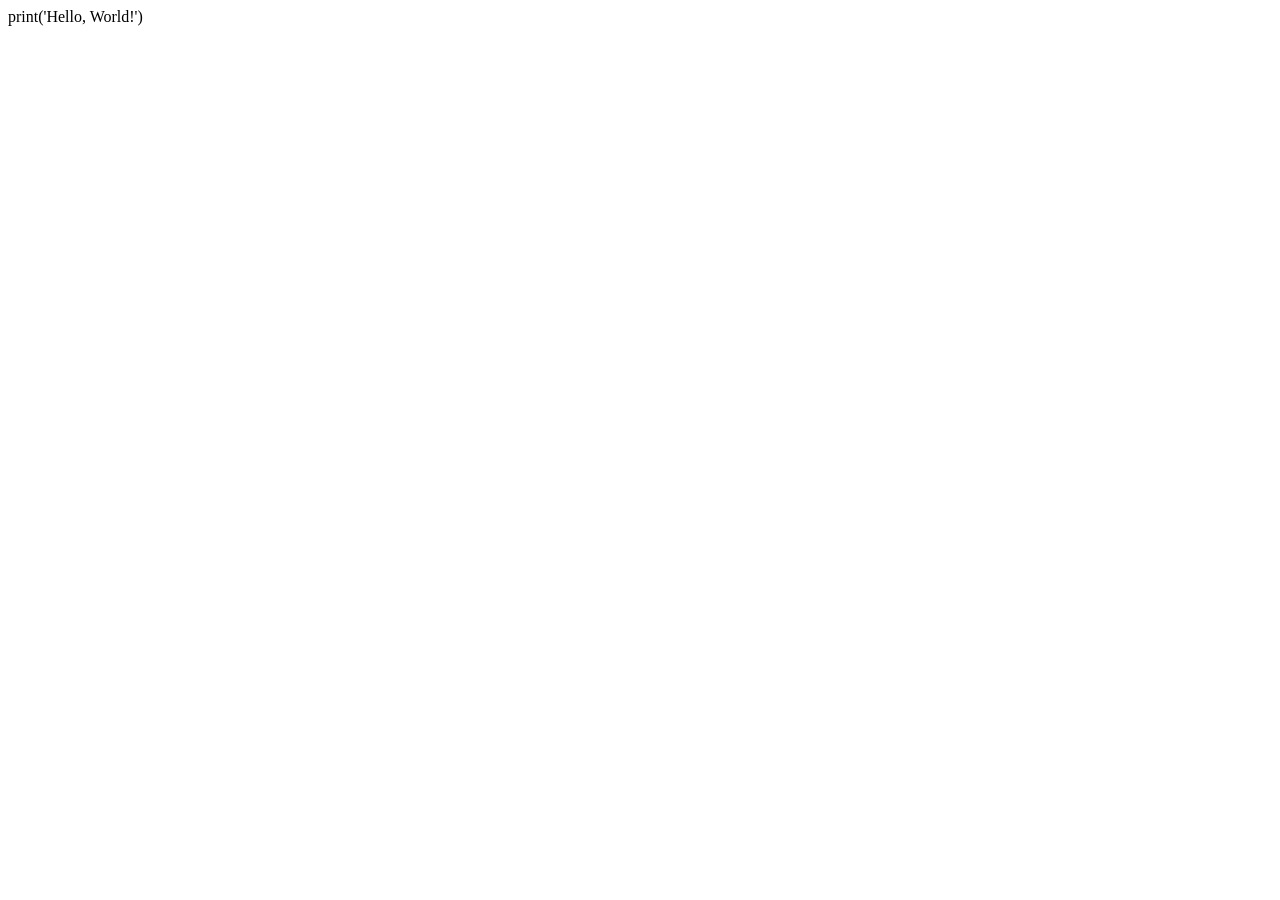
<file: mysite/polls/templates/pyscript.html>
<html>
  <head>
    <link rel="stylesheet" href="https://pyscript.net/alpha/pyscript.css" />
    <script defer src="https://pyscript.net/alpha/pyscript.js"></script>
  </head>
  <body> <py-script> print('Hello, World!') </py-script> </body>
</html>
</file>
